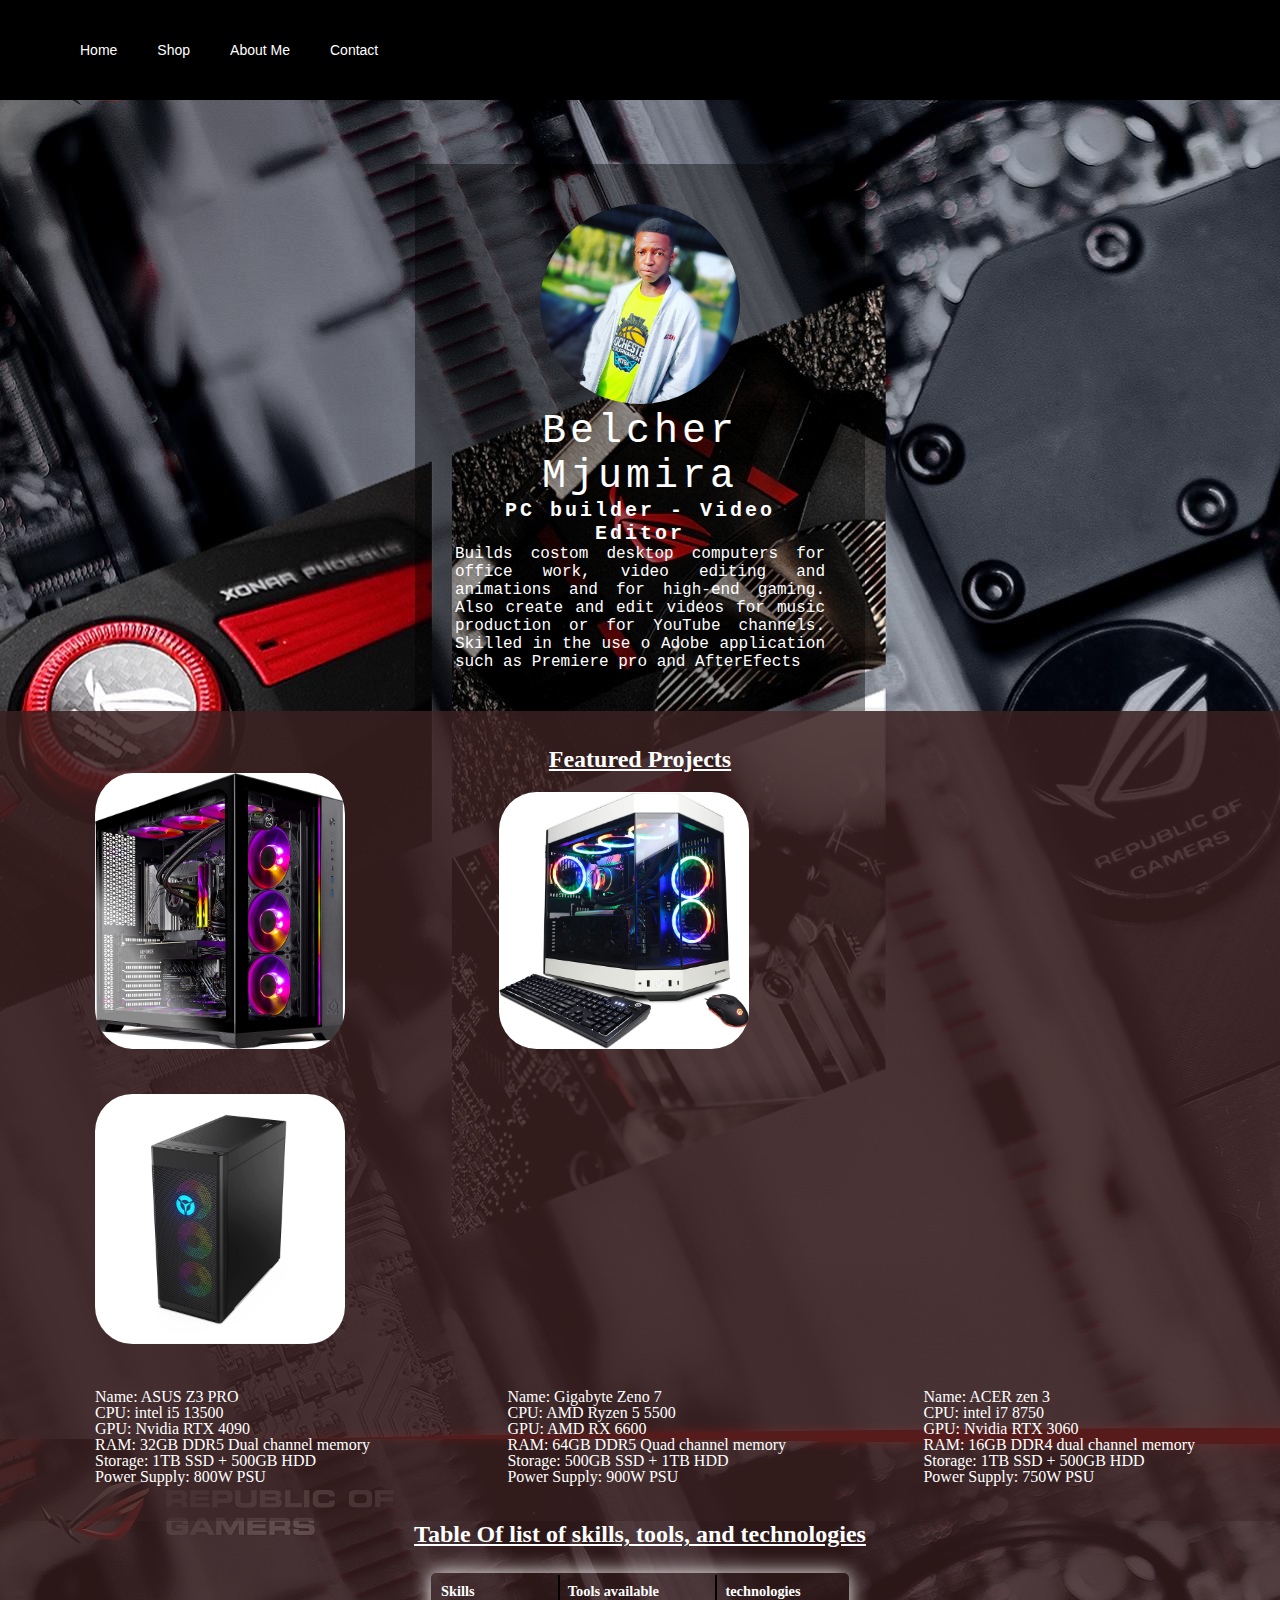
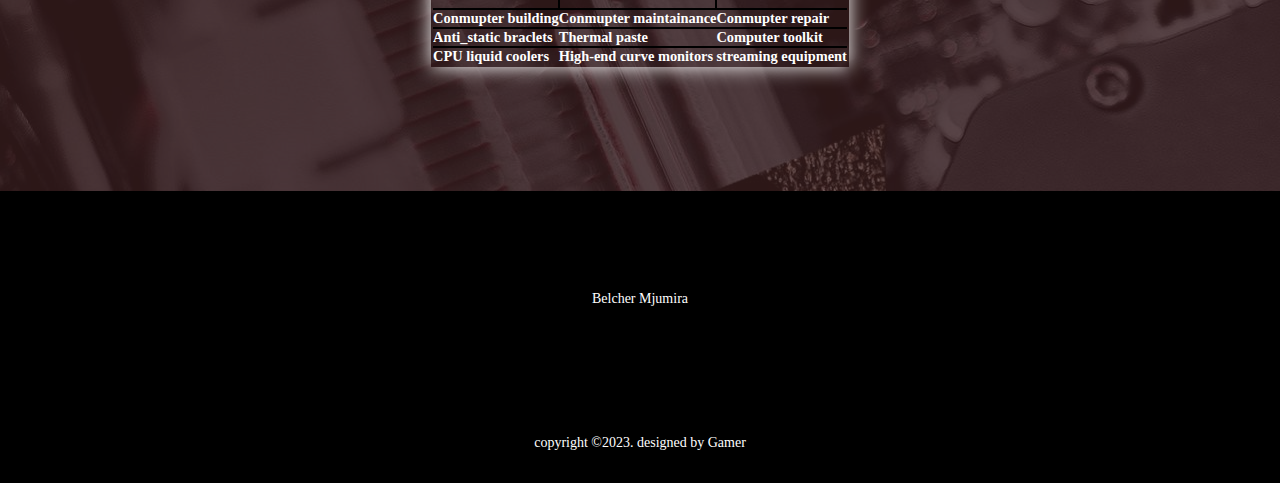
<file: index.html>
<!DOCTYPE html>
<html>

    <head>
        <title>
            index
        </title>
        <link rel="stylesheet" href="styles.css">  
    </head>
    <body>

        <nav>
            <ul>
                <li><a href="file:///C:/Users/BMJ/Documents/Programmimg%20Practice/HTML/Pc%20Part%20Builder/Home.html">Home</a></li>
                <li><a href="file:///C:/Users/BMJ/Documents/Programmimg%20Practice/HTML/Pc%20Part%20Builder/Shop">Shop</a></li>
                <li><a href="file:///C:/Users/BMJ/Documents/Programmimg%20Practice/HTML/Pc%20Part%20Builder/About%20me.html">About Me</a></li>
                <li><a href="file:///C:/Users/BMJ/Documents/Programmimg%20Practice/HTML/Pc%20Part%20Builder/Contact">Contact</a></li>
            </ul>
        </nav>

        <div class="box">
            <img src="IMG_20220805_175304_928.jpg" alt="" class="box-img">
            <h1>Belcher Mjumira</h1>
            <h5>PC builder - Video Editor</h5>
            <p>Builds costom desktop computers for office work, video editing and animations and for high-end gaming. Also create and edit videos for music production or for YouTube channels. Skilled in the use o Adobe application such as Premiere pro and AfterEfects</p>
        </div>
        <section id="Featured Projects" class="fwh-slide"> 
            <p>
                <h2 class="fp">Featured Projects</h2>
                <ul>
                    <li>
                        <div class="image-container">
                        <img src="PC1.jpg" class="PC1-img">
                        <img src="PC2.jpg" class="PC1-img">
                        <img src="PC3.jpg" class="PC1-img">
                        </div>
                        <div class="lists-container">
                            <ul>
                                <li>Name: ASUS Z3 PRO</li>
                                <li>CPU: intel i5 13500</li>
                                <li>GPU: Nvidia RTX 4090</li>
                                <li>RAM: 32GB DDR5 Dual channel memory</li>
                                <li>Storage: 1TB SSD + 500GB HDD</li>
                                <li>Power Supply: 800W PSU</li>
                            </ul>
                            <ul>
                                <li>Name: Gigabyte Zeno 7</li>
                                <li>CPU: AMD Ryzen 5 5500</li>
                                <li>GPU: AMD RX 6600</li>
                                <li>RAM: 64GB DDR5 Quad channel memory</li>
                                <li>Storage: 500GB SSD + 1TB HDD</li>
                                <li>Power Supply: 900W PSU</li>
                            </ul>
                            <ul>
                                <li>Name: ACER zen 3</li>
                                <li>CPU: intel i7 8750</li>
                                <li>GPU: Nvidia RTX 3060</li>
                                <li>RAM: 16GB DDR4 dual channel memory</li>
                                <li>Storage: 1TB SSD + 500GB HDD</li>
                                <li>Power Supply: 750W PSU</li>
                            </ul>
                          </div>
                          
                    </li>
                </ul>
            </p>
        </section>
        <section class="fwh-slide2">
            <p>
                <h2 class="fp">Table Of list of skills, tools, and technologies</h2>
                <table class="table-containt">
                    <tr>
                      <th>Skills</th>
                      <th>Tools available</th>
                      <th>technologies</th>
                    </tr>
                    <tr>
                      <td>Conmupter building</td>
                      <td>Conmupter maintainance</td>
                      <td>Conmupter repair</td>
                    </tr>
                    <tr>
                      <td>Anti_static braclets</td>
                      <td>Thermal paste</td>
                      <td>Computer toolkit</td>
                    </tr>
                    <tr>
                      <td>CPU liquid coolers</td>
                      <td>High-end curve monitors</td>
                      <td>streaming equipment</td>
                    </tr>
                  </table>
            </p>
        </section>
        <footer class="footer">
            <div class="footer-content">
                <h3>code opacity</h3>
                <p>Belcher Mjumira</p>
                <ul class="socials">
                    <a href="https://www.facebook.com"><i class="fab fa-facebook"></i></a>
                    <li><a href="https://twitter.com/home"><i class="fa fa-twitter"></i></a></li>
                    <li><a href="https://www.tiktok.com/@bcr_go2?is_from_webapp=1&sender_device=pc"><i class="fa fa-tiktok"></i></a></li>
                </ul>
            </div>
            <div class="footer-bottom"></div>
            <p>copyright &copy;2023. designed by <span>Gamer</span></p>
    </body>

</html>
</file>
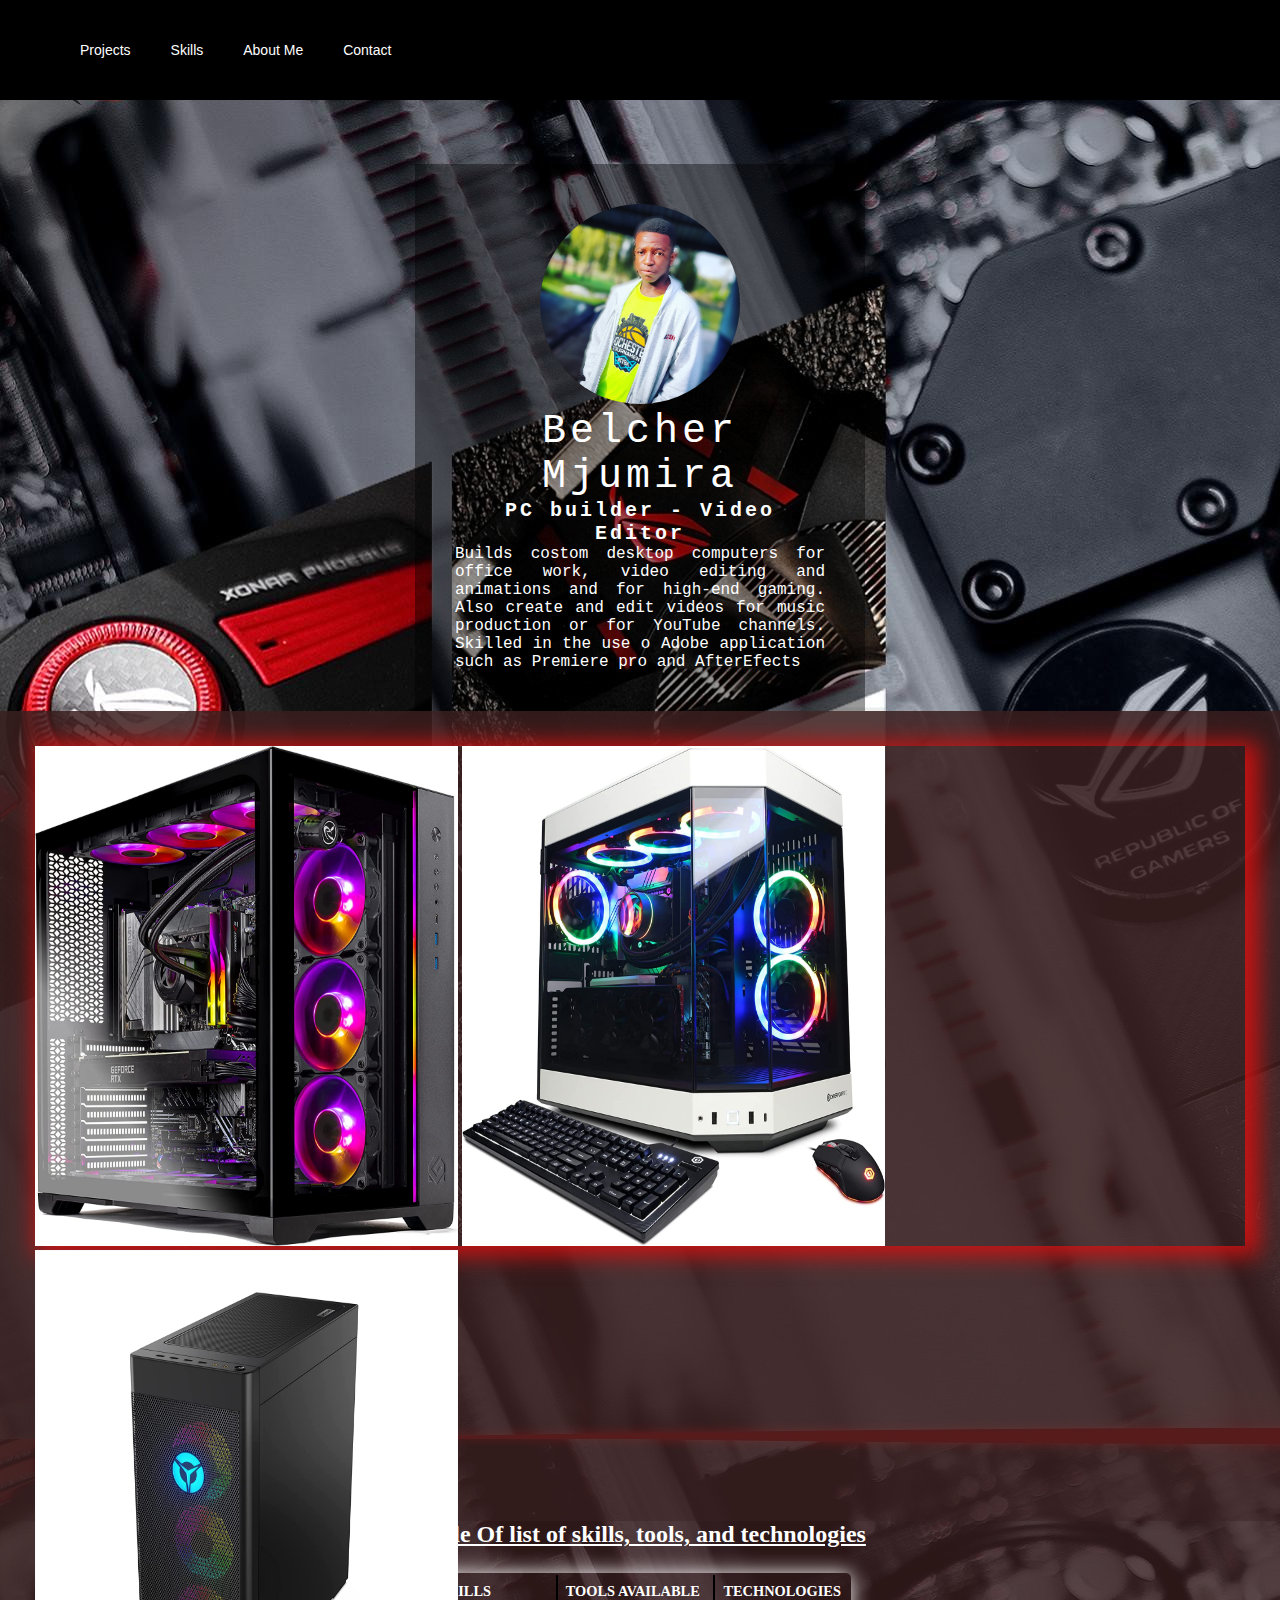
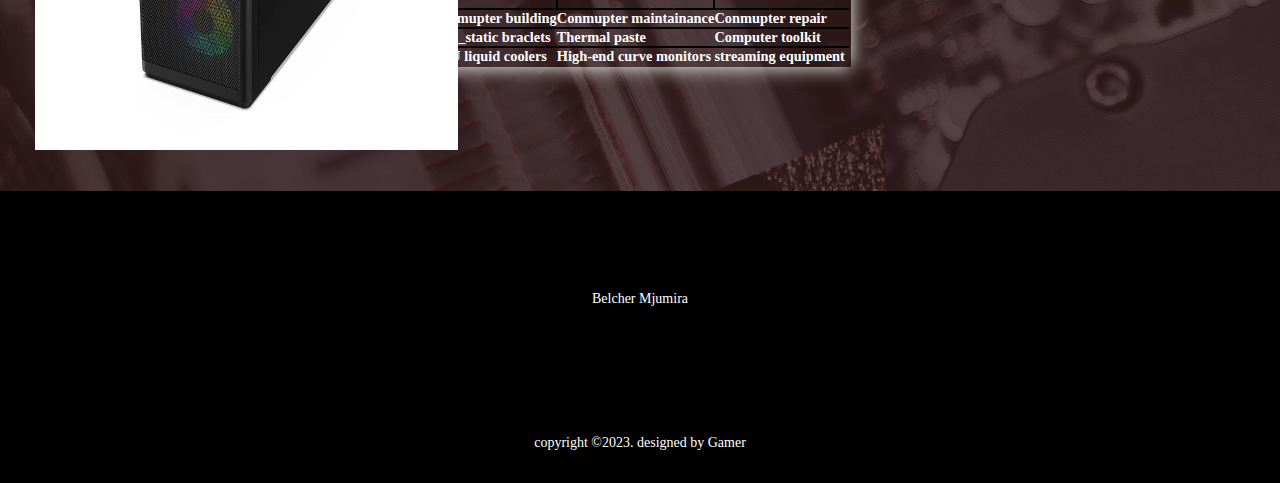
<file: Index/index.html>
<?php
    include_once 'Connect.php';
?>

<!DOCTYPE html>
<html>

    <head>
        <title>
            index
        </title>
        <link rel="stylesheet" href="../styles.css">  
    </head>
    <body>

        <nav>
            <ul>
                <li><a href="../Project/Projects.html">Projects</a></li>
                <li><a href="../Skills/Skills.html">Skills</a></li>
                <li><a href="../About Me/About me.html">About Me</a></li>
                <li><a href="../Contact/Contact.html">Contact</a></li>
            </ul>
        </nav>

        <div class="box">
            <img src="../IMG_20220805_175304_928.jpg" alt="" class="box-img">
            <h1>Belcher Mjumira</h1>
            <h5>PC builder - Video Editor</h5>
            <p>Builds costom desktop computers for office work, video editing and animations and for high-end gaming. Also create and edit videos for music production or for YouTube channels. Skilled in the use o Adobe application such as Premiere pro and AfterEfects</p>
        </div>
        <section id="Featured Projects" class="fwh-slide">
            <div class="slideshow-container">
                <div class="slideshow-img">
                    <img src="../PC1.jpg">
                    <img src="../PC2.jpg">
                    <img src="../PC3.jpg">
                </div>
            </div>
        </section>
        <section class="fwh-slide2">
            <p>
                <h2 class="fp">Table Of list of skills, tools, and technologies</h2>
                <table class="table-containt">
                    <tr>
                      <th>SKILLS</th>
                      <th>TOOLS AVAILABLE</th>
                      <th>TECHNOLOGIES</th>
                    </tr>
                    <tr>
                      <td>Conmupter building</td>
                      <td>Conmupter maintainance</td>
                      <td>Conmupter repair</td>
                    </tr>
                    <tr>
                      <td>Anti_static braclets</td>
                      <td>Thermal paste</td>
                      <td>Computer toolkit</td>
                    </tr>
                    <tr>
                      <td>CPU liquid coolers</td>
                      <td>High-end curve monitors</td>
                      <td>streaming equipment</td>
                    </tr>
                  </table>
            </p>
        </section>
        <footer class="footer">
            <div class="footer-content">
                <h3>code opacity</h3>
                <p>Belcher Mjumira</p>
                <ul class="socials">
                    <a href="https://www.facebook.com"><i class="fab fa-facebook"></i></a>
                    <li><a href="https://twitter.com/home"><i class="fa fa-twitter"></i></a></li>
                    <li><a href="https://www.tiktok.com/@bcr_go2?is_from_webapp=1&sender_device=pc"><i class="fa fa-tiktok"></i></a></li>
                </ul>
            </div>
            <div class="footer-bottom"></div>
            <p>copyright &copy;2023. designed by <span>Gamer</span></p>
            <script src="../Script.js"></script>
    </body>

</html>
</file>
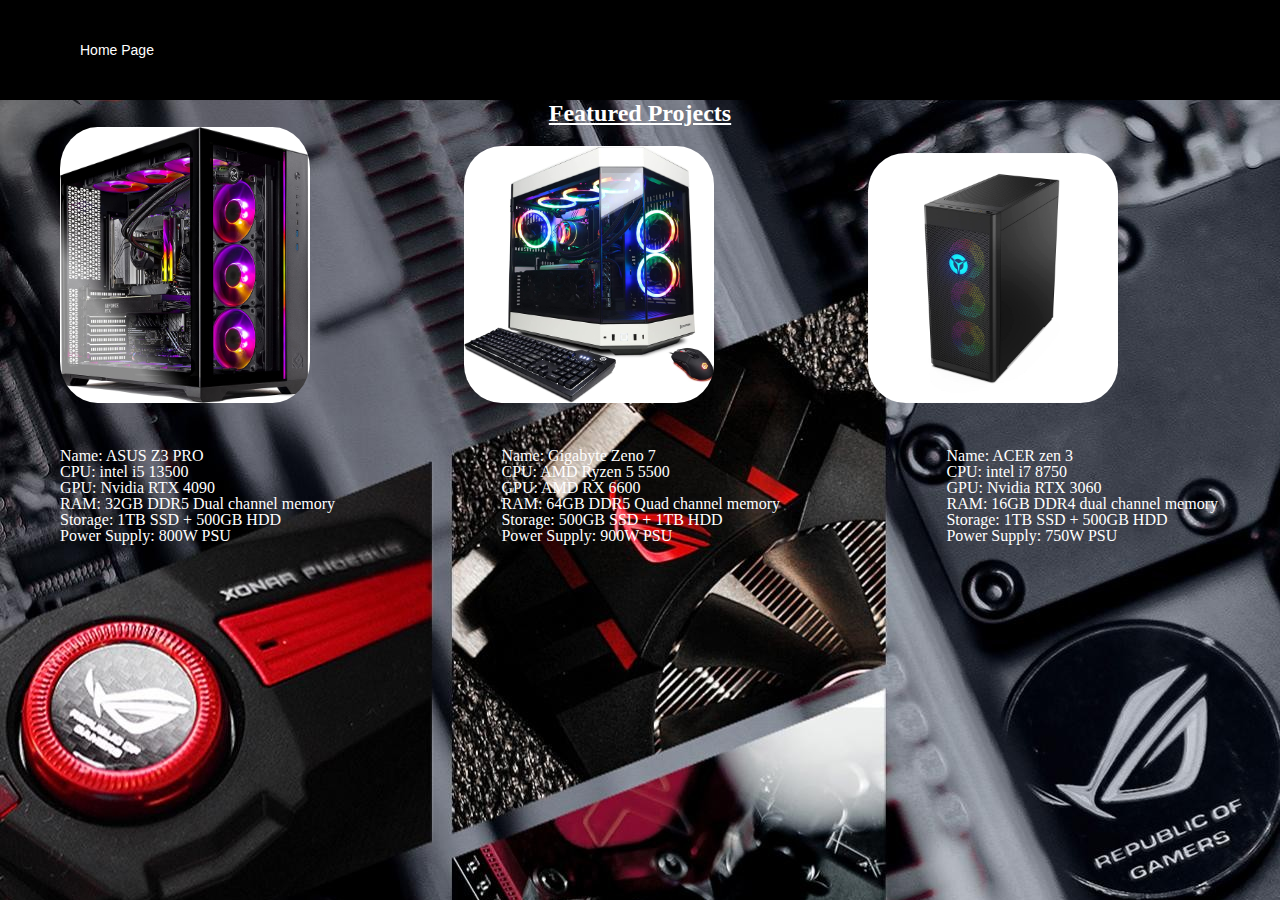
<file: Projects.html>
<DOCTYPE html>
<html lang="en">
    <head>
    <title>
        Projects
    </title>
    <link rel="stylesheet" href="styles.css">
    </head>
    <body>
    <nav>
        <ul>
            <li><a href="/index.html">Home Page</a></li>
        </ul>
    </nav>
    <section>
        
    </section>
    <section>
    <p>
        <h2 class="fp">Featured Projects</h2>
        <ul>
            <li>
                <div class="image-container">
                <img src="PC1.jpg" class="PC1-img">
                <img src="PC2.jpg" class="PC1-img">
                <img src="PC3.jpg" class="PC1-img">
                </div>
                <div class="lists-container">
                    <ul>
                        <li>Name: ASUS Z3 PRO</li>
                        <li>CPU: intel i5 13500</li>
                        <li>GPU: Nvidia RTX 4090</li>
                        <li>RAM: 32GB DDR5 Dual channel memory</li>
                        <li>Storage: 1TB SSD + 500GB HDD</li>
                        <li>Power Supply: 800W PSU</li>
                    </ul>
                    <ul>
                        <li>Name: Gigabyte Zeno 7</li>
                        <li>CPU: AMD Ryzen 5 5500</li>
                        <li>GPU: AMD RX 6600</li>
                        <li>RAM: 64GB DDR5 Quad channel memory</li>
                        <li>Storage: 500GB SSD + 1TB HDD</li>
                        <li>Power Supply: 900W PSU</li>
                    </ul>
                    <ul>
                        <li>Name: ACER zen 3</li>
                        <li>CPU: intel i7 8750</li>
                        <li>GPU: Nvidia RTX 3060</li>
                        <li>RAM: 16GB DDR4 dual channel memory</li>
                        <li>Storage: 1TB SSD + 500GB HDD</li>
                        <li>Power Supply: 750W PSU</li>
                    </ul>
                  </div>  
            </li>
        </ul>
    </p>
    </section>
    <footer>
        
    </footer>
    </body>  
</html>
</file>
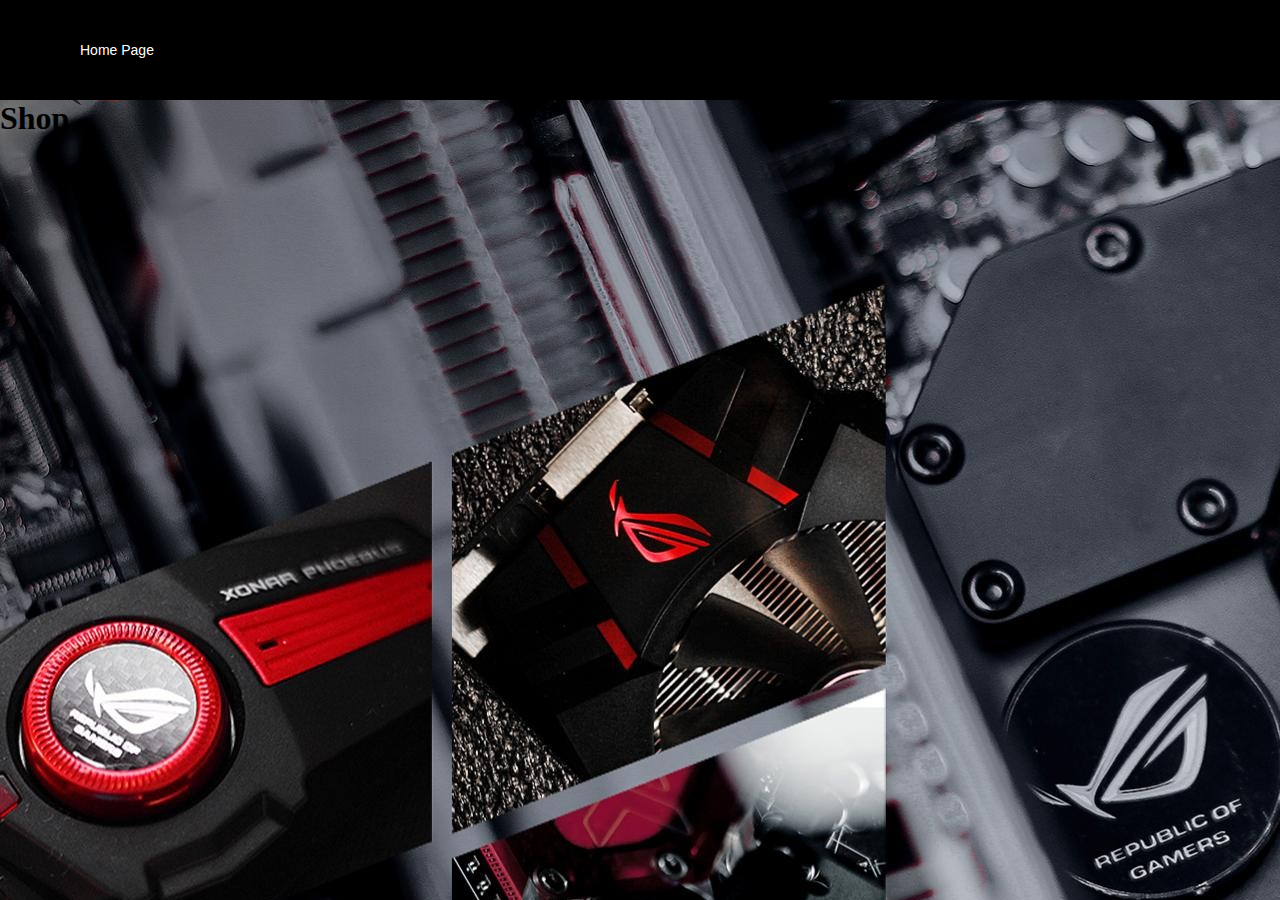
<file: Skills.html>
<!DOCTYPE html>
<html>

    <head>
        <title>Shop</title>
        <nav>
            <ul>
                <li><a href="/index.html">Home Page</a></li>
            </ul>
        </nav>
        <link rel="stylesheet" href="styles.css">
    </head>

    <body>
    <h1>Shop</h1>
    </body>

</html>
</file>
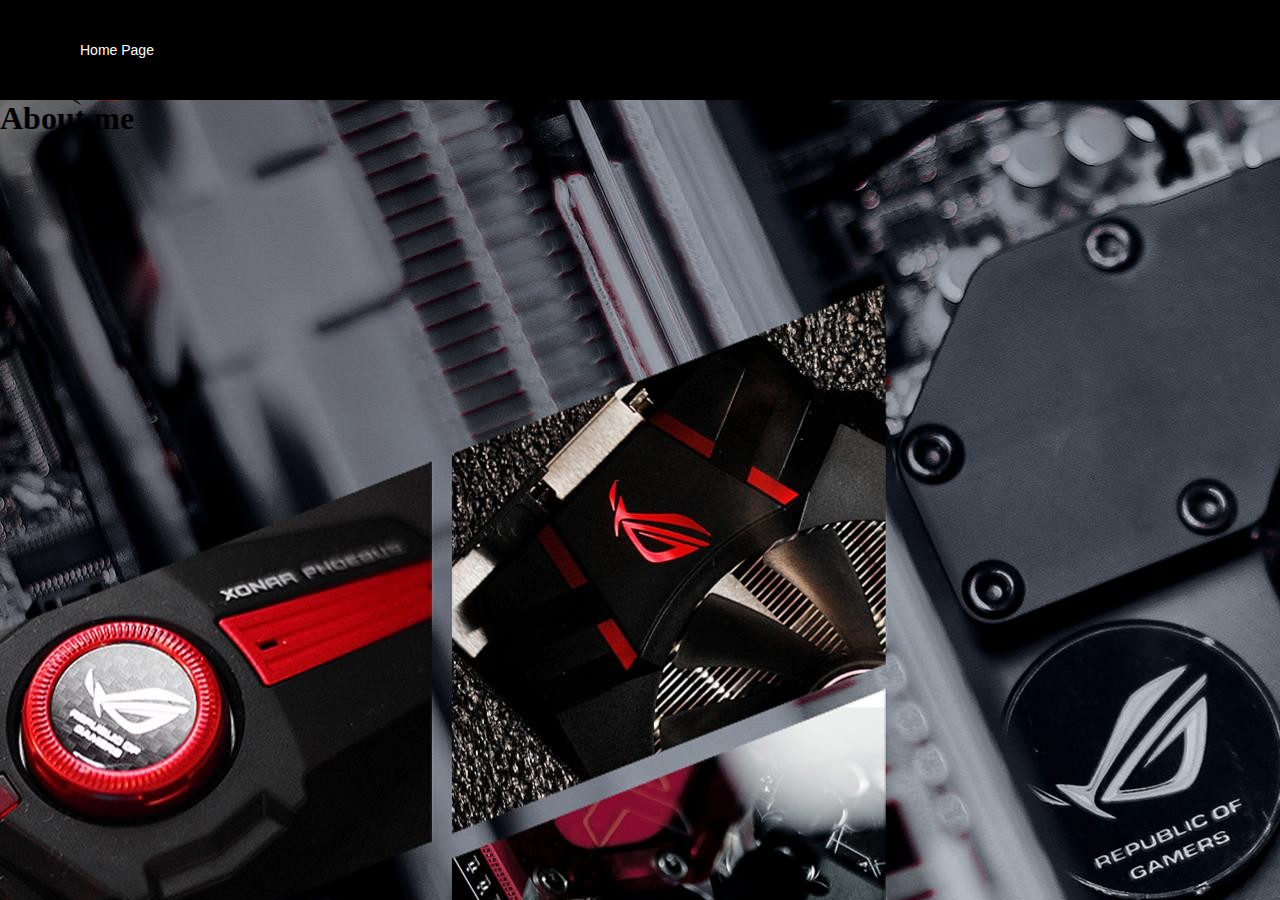
<file: About Me/About me.html>
<!DOCTYPE html>
<html>

<head>
    <title>Shop</title>
    <nav>
        <ul>
            <li><a href="../Index/index.html">Home Page</a></li>
        </ul>
    </nav>
    <link rel="stylesheet" href="../styles.css">
</head>
    <body>
    <h1>About me</h1>
    </body>

</html>
</file>
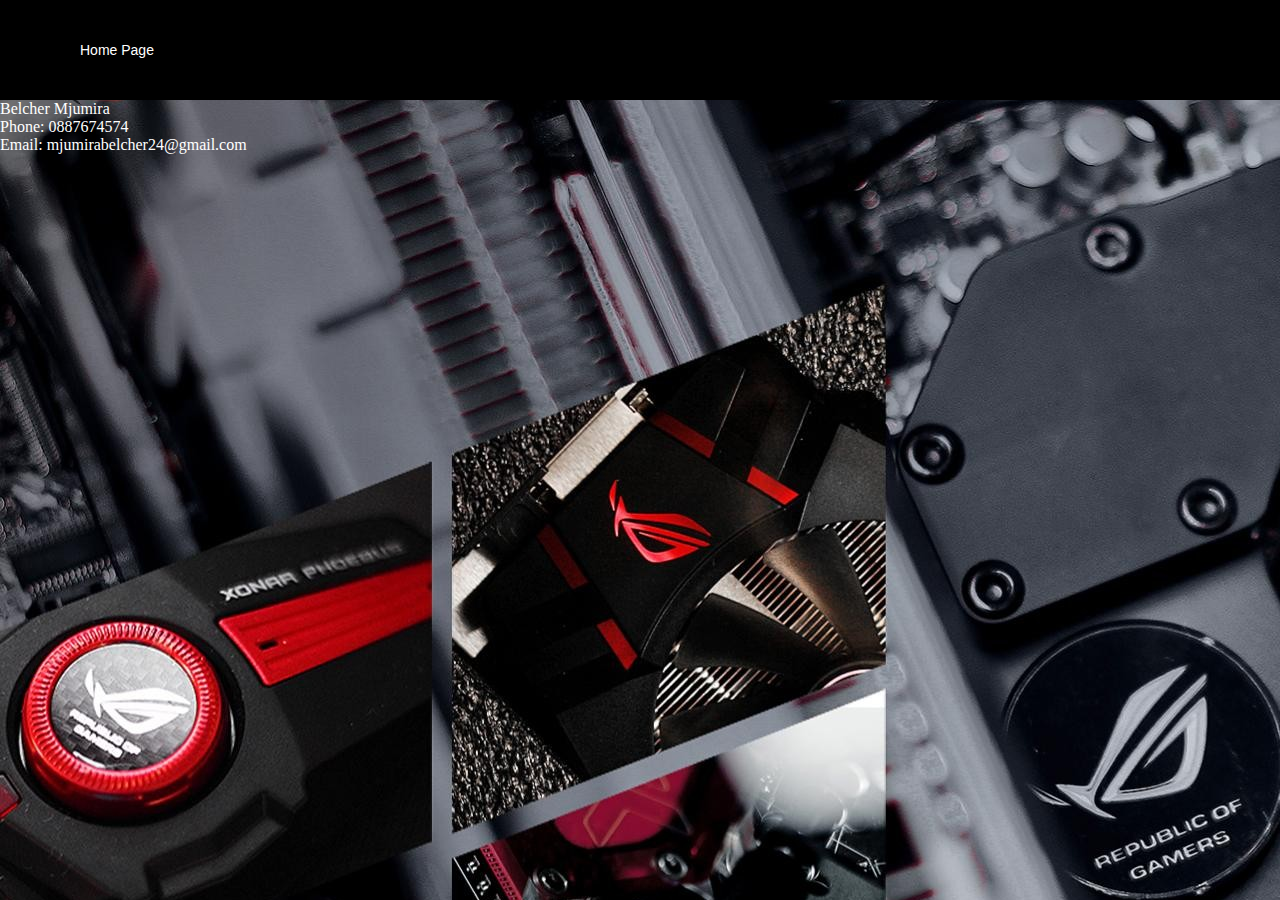
<file: Contact/Contact.html>
<!DOCTYPE html>
<html>

<head>
    <title>Contact</title>
    <nav>
        <ul>
            <li><a href="../Index/index.html">Home Page</a></li>
        </ul>
    </nav>
    <link rel="stylesheet" href="../styles.css">
</head>
<body>
        <p style="color: white;">
            Belcher Mjumira <br>
            Phone: 0887674574 <br>
            Email: mjumirabelcher24@gmail.com <br>
        </p>
</body>

</html>
</file>
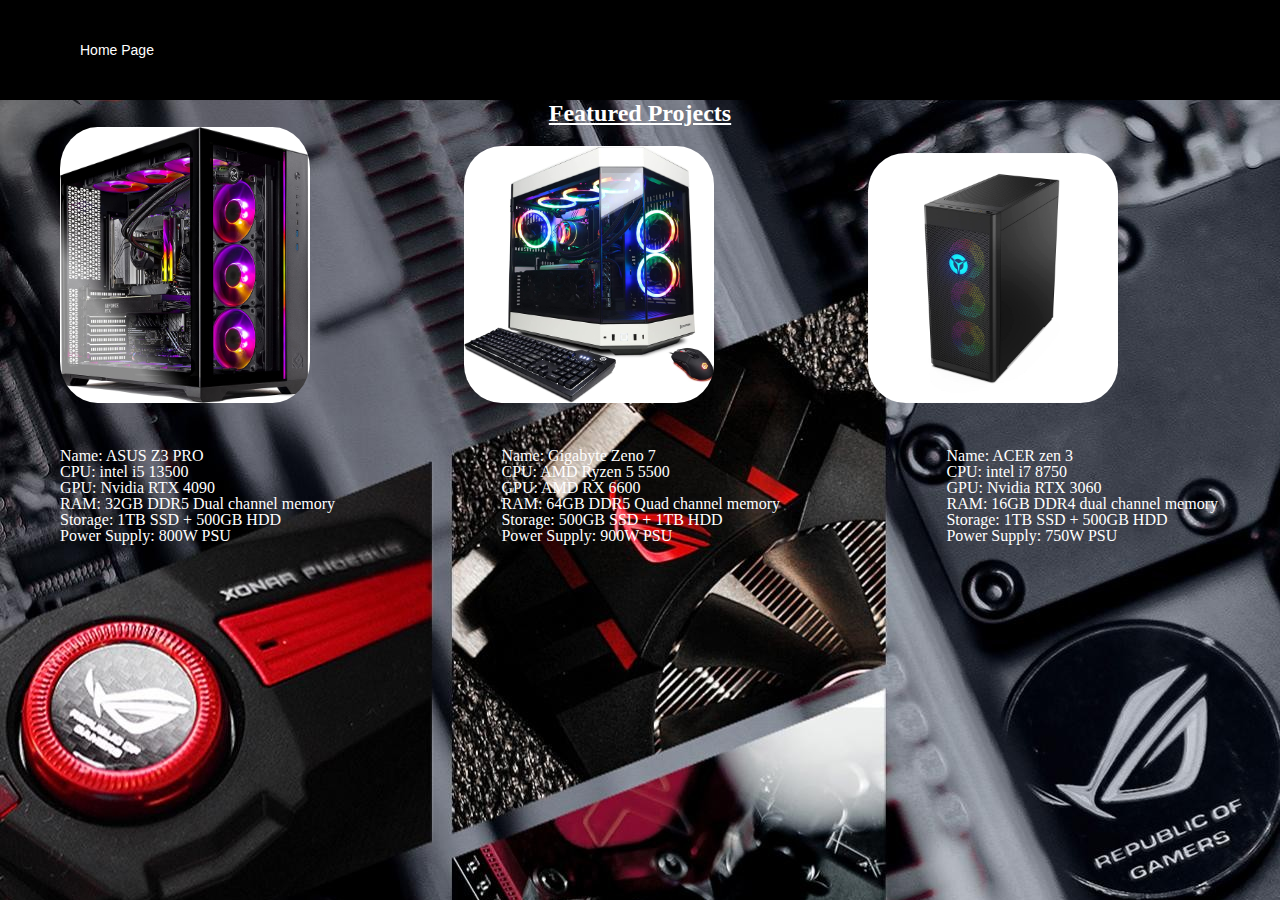
<file: Project/Projects.html>
<DOCTYPE html>
<html lang="en">
    <head>
    <title>
        Projects
    </title>
    <link rel="stylesheet" href="../styles.css">
    </head>
    <body>
    <nav>
        <ul>
            <li><a href="../Index/index.html">Home Page</a></li>
        </ul>
    </nav>
    <section>
        
    </section>
    <section>
    <p>
        <h2 class="fp">Featured Projects</h2>
        <ul>
            <li>
                <div class="image-container">
                <img src="../PC1.jpg" class="PC1-img">
                <img src="../PC2.jpg" class="PC1-img">
                <img src="../PC3.jpg" class="PC1-img">
                </div>
                <div class="lists-container">
                    <ul>
                        <li>Name: ASUS Z3 PRO</li>
                        <li>CPU: intel i5 13500</li>
                        <li>GPU: Nvidia RTX 4090</li>
                        <li>RAM: 32GB DDR5 Dual channel memory</li>
                        <li>Storage: 1TB SSD + 500GB HDD</li>
                        <li>Power Supply: 800W PSU</li>
                    </ul>
                    <ul>
                        <li>Name: Gigabyte Zeno 7</li>
                        <li>CPU: AMD Ryzen 5 5500</li>
                        <li>GPU: AMD RX 6600</li>
                        <li>RAM: 64GB DDR5 Quad channel memory</li>
                        <li>Storage: 500GB SSD + 1TB HDD</li>
                        <li>Power Supply: 900W PSU</li>
                    </ul>
                    <ul>
                        <li>Name: ACER zen 3</li>
                        <li>CPU: intel i7 8750</li>
                        <li>GPU: Nvidia RTX 3060</li>
                        <li>RAM: 16GB DDR4 dual channel memory</li>
                        <li>Storage: 1TB SSD + 500GB HDD</li>
                        <li>Power Supply: 750W PSU</li>
                    </ul>
                  </div>  
            </li>
        </ul>
    </p>
    </section>
    <footer>
        
    </footer>
    </body>  
</html>
</file>
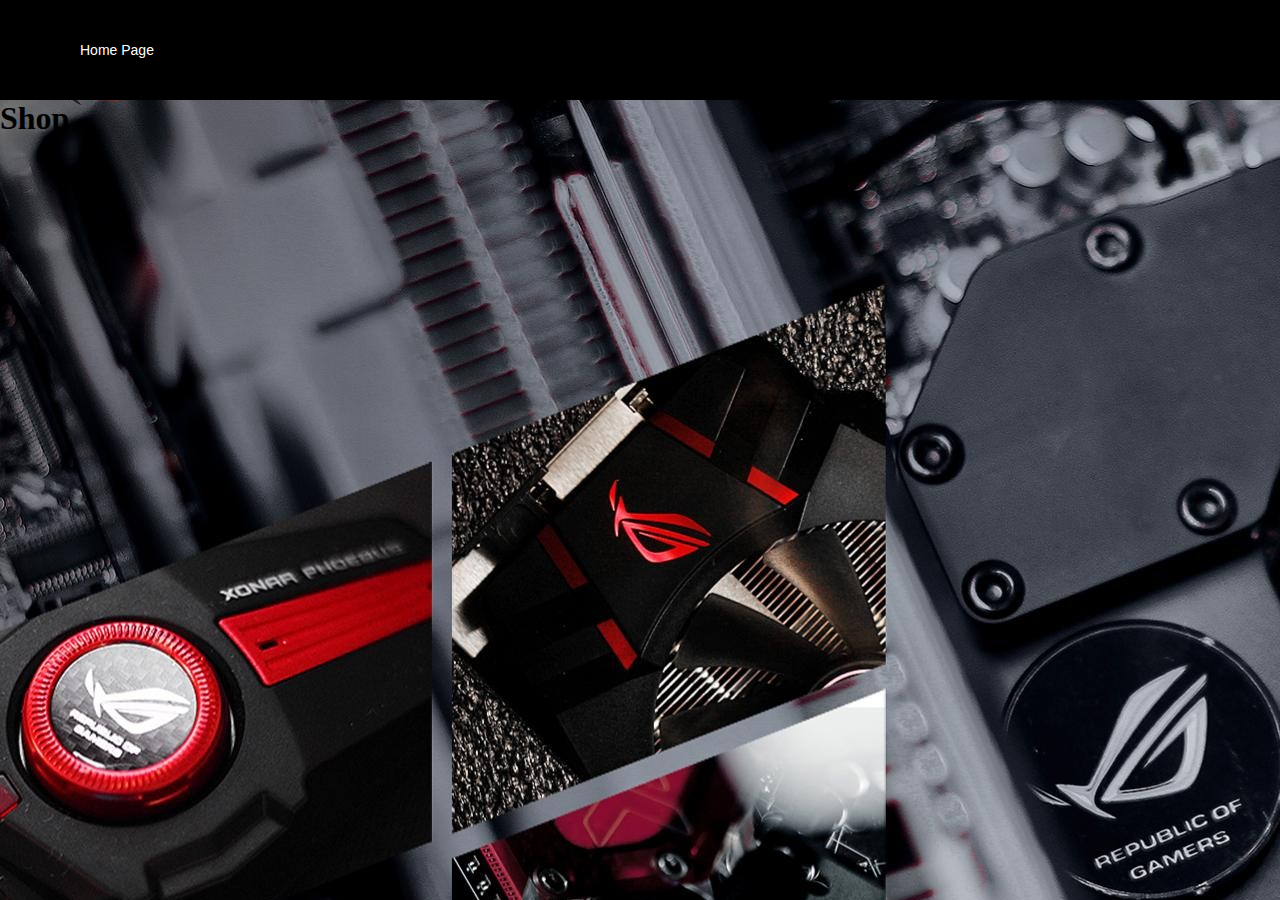
<file: Skills/Skills.html>
<!DOCTYPE html>
<html>

    <head>
        <title>Shop</title>
        <nav>
            <ul>
                <li><a href="../Index/index.html">Home Page</a></li>
            </ul>
        </nav>
        <link rel="stylesheet" href="../styles.css">
    </head>

    <body>
    <h1>Shop</h1>
    </body>

</html>
</file>
<file: styles.css>
*{
    margin: 0;
    padding: 0;
    box-sizing: border-box;
}

body{
    margin: 0;
    padding: 0;
    background: url(wallhaven-4285vg.jpg);
    background-color: rgb(63, 61, 61);
}
body section{
    color: white;
}
.fwh-slide{
    height: 90vh;
    background: rgba(59, 31, 31, 0.856);
    margin: 0;
    padding: 35px;
}
.fwh-slide2{
    background: rgba(59, 31, 31, 0.747);
    height: 30vh;
}
.box{
    width: 450px;
    background: rgba(0, 0, 0, 0.4);
    padding: 40px;
    text-align: center;
    margin: auto;
    margin-top: 5%;
    color: white;
    font-family: 'Courier New', Courier, monospace;
}
.box-img{
    border-radius: 50%;
    width: 200px;
    height: 200px;
}

.box h1{
    font-size: 40px;
    letter-spacing: 4px;
    font-weight: 100;
}

.box h5{
    font-size: 20px;
    letter-spacing: 3px;
}

nav{
    width: 100%;
    height: 100px;
    background-color:rgb(0, 0, 0);
}

.box p{
    text-align: justify;
}
.slideshow-container{
    height: 500px;
    width: 950;
    box-shadow: 7px 3px 21px 7px rgba(219,16,16,0.88);
    -webkit-box-shadow: 7px 3px 21px 7px rgba(219,16,16,0.88);
    -moz-box-shadow: 7px 3px 21px 7px rgba(219,16,16,0.88);
}
.slideshow-img img{
    height: 500px;
    width: 423px;overflow: hidden;
}
ul{
    margin-left: 60px;
}

ul li{
    list-style: none;
    display: inline-block;
    float: left;
    line-height: 100px;
}

ul li a{
    text-decoration: none;  
    font-size: 14px;
    font-family: Arial;
    color: rgb(255, 255, 255);
    padding: 0 20px;
    display: block;
}
ul li a:hover{
    color: rgb(151, 7, 7);
}
.PC1-img{
    width: 250px;
    border-radius: 15%;
    height: fit-content;
    margin: 0;
    margin-right: 150px;
}
.paragraph{
    text-align: justify;
    width: 350px;
    font-size: 20px;
    font-weight: 20;
    line-height: normal;
    display: inline-block;
}
.image-container{
    white-space: nop;
}
.paragraph p{
    display: inline-block;
    margin-right: auto;

}
.fp{
    color: rgb(255, 255, 255);
    text-decoration: underline;
    text-align: center;
}
.lists-container {
    display: flex;
    justify-content: space-between;
    align-items: center
}


.lists-container ul {
    display: flex;
    flex-direction: column;
    list-style: none; 
    padding: 0;
    margin: 0;
    width: fit-content;
}

.lists-container ul li {
    margin-right: 50px;
    line-height: 1.0;
}
.table-containt{
    border-collapse: collapse;
    margin: 25px 0;
    margin-left: auto;
    margin-right: auto;
    font-size: 0.9em;
    min-width: 400px;
    border-radius: 5px 5px 0 0;
    overflow: hidden;
    box-shadow: 0 0 20px;
    border: 2px solid black;
}
.table-containt tr{
    text-align: left;
    font-weight: bold;
    border: 2px solid black;
    border-collapse: collapse;
    padding: 8px;
}
.table-containt th, .table-contain td{
    padding: 12px 15px;
    border: 2px solid black;
    border-collapse: collapse;
    padding: 8px;
}
.table-contain tbody tr{
    border-bottom: 1px solid;
    border: 2px solid black;
    border-collapse: collapse;
    padding: 8px;
}
.footer{
    background-color: #000000;
    padding: 20px;
    padding-top: 40px;
    text-align: center;
    font-family: 'Times New Roman', Times, serif;
}
.footer-content{
    display: flex;
    align-items: center;
    justify-content:center;
    flex-direction: column;
    text-align: center;
}
.footer-content h3{
    font-size: 1.8rem;
    font-weight: 400;
    text-transform: capitalize;
    line-height: 3rem;
}
.footer p{
    max-width: 500px;
    padding: 0;
    margin: 10px auto;
    line-height: 20px;
    font-size: 14px;
    color: rgb(255, 255, 255);
}
.socials{
    list-style: none;
    display: flex;
    align-items: center;
    justify-content: center;
    margin: 1rem 0 3rem;
}
.socials li{
    margin: 0 10px;
}
.socials a{
    text-decoration: none;
    color: rgb(255, 252, 252);
}
.socials a i{
    font-size: 1,1rem;
    transition: color .4s ease;
    color: wheat;
}
.socials a:hover i{
    color: aqua;
}
.footer-bottom{
    background: #000000;
    width: 10vw;
    padding: 20px 0;
    text-align: center;
}
.footer-bottom p{
    font-size: 140px;
    word-spacing: 20px;
    text-transform: capitalize;
}
.footer-bottom span{
    text-transform: uppercase;
    opacity: 4;
    font-weight: 200;
}
</file>
